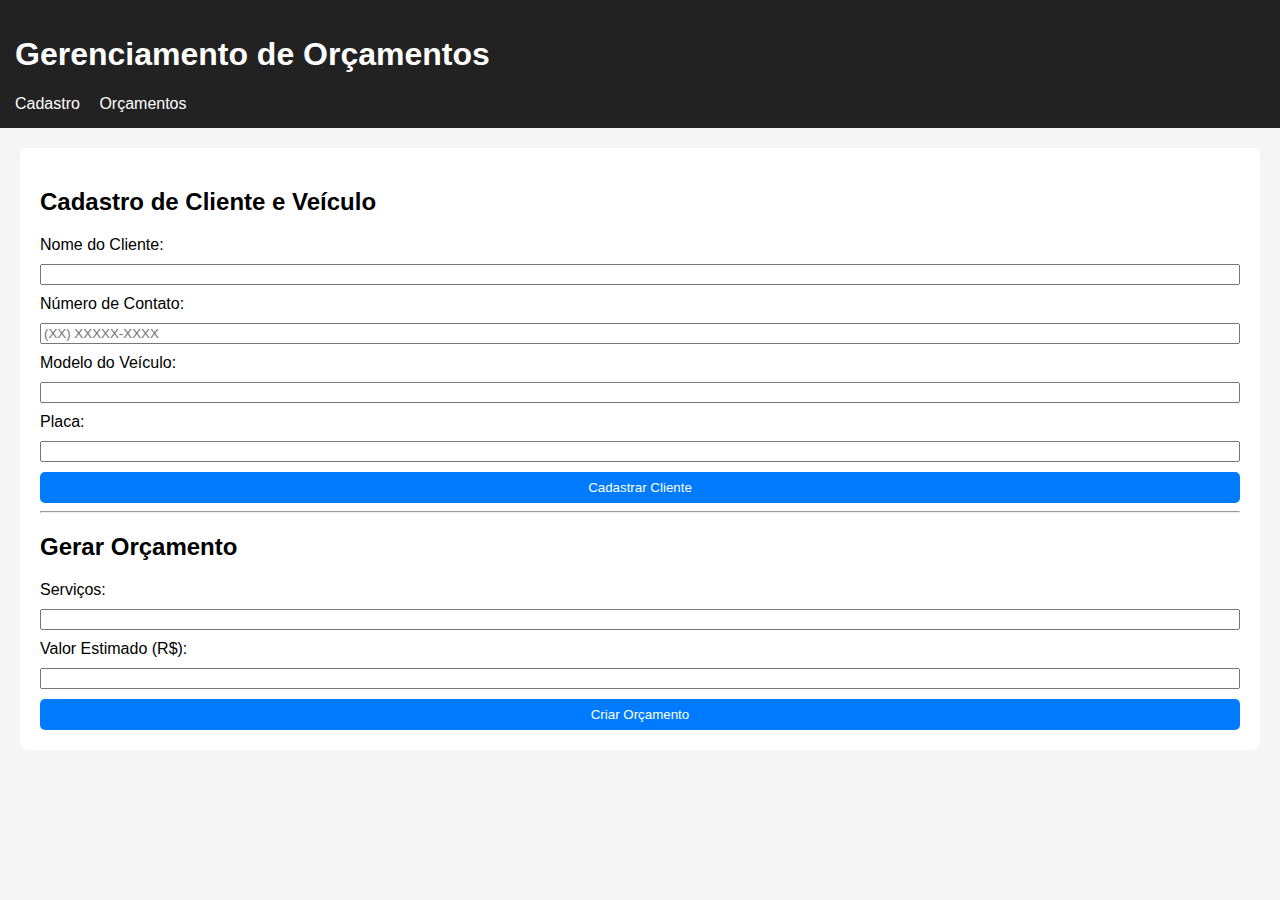
<file: index.html>
<!DOCTYPE html>
<html lang="pt-BR">
<head>
  <meta charset="UTF-8" />
  <meta name="viewport" content="width=device-width, initial-scale=1.0" />
  <title>Cadastro - Mecânica</title>
  <link rel="stylesheet" href="style.css" />
</head>
<body>
  <header>
    <h1>Gerenciamento de Orçamentos</h1>
    <nav>
      <a href="index.html">Cadastro</a>
      <a href="orcamentos.html">Orçamentos</a>
    </nav>
  </header>

  <main>
    <!-- CADASTRO -->
    <section id="cadastro">
      <h2>Cadastro de Cliente e Veículo</h2>
      <form id="formCadastro">
        <label>Nome do Cliente:</label>
        <input type="text" id="cliente" required />

        <label>Número de Contato:</label>
        <input type="tel" id="telefone" placeholder="(XX) XXXXX-XXXX" required />

        <label>Modelo do Veículo:</label>
        <input type="text" id="veiculo" required />

        <label>Placa:</label>
        <input type="text" id="placa" required />

        <button type="submit">Cadastrar Cliente</button>
      </form>
    </section>

    <hr />

    <!-- ORÇAMENTO -->
    <section id="avaliacao">
      <h2>Gerar Orçamento</h2>
      <form id="formAvaliacao">
        <label>Serviços:</label>
        <input type="text" id="servicos" required />

        <label>Valor Estimado (R$):</label>
        <input type="number" id="valor" required />

        <button type="submit">Criar Orçamento</button>
      </form>

      <div id="orcamentoInfo"></div>
      <button id="aprovarBtn" class="hidden">Aprovar Orçamento</button>

      <section id="status" class="hidden">
        <h3>Status</h3>
        <p id="statusTexto"></p>
      </section>
    </section>
  </main>

  <script src="script.js"></script>
</body>
</html>
</file>
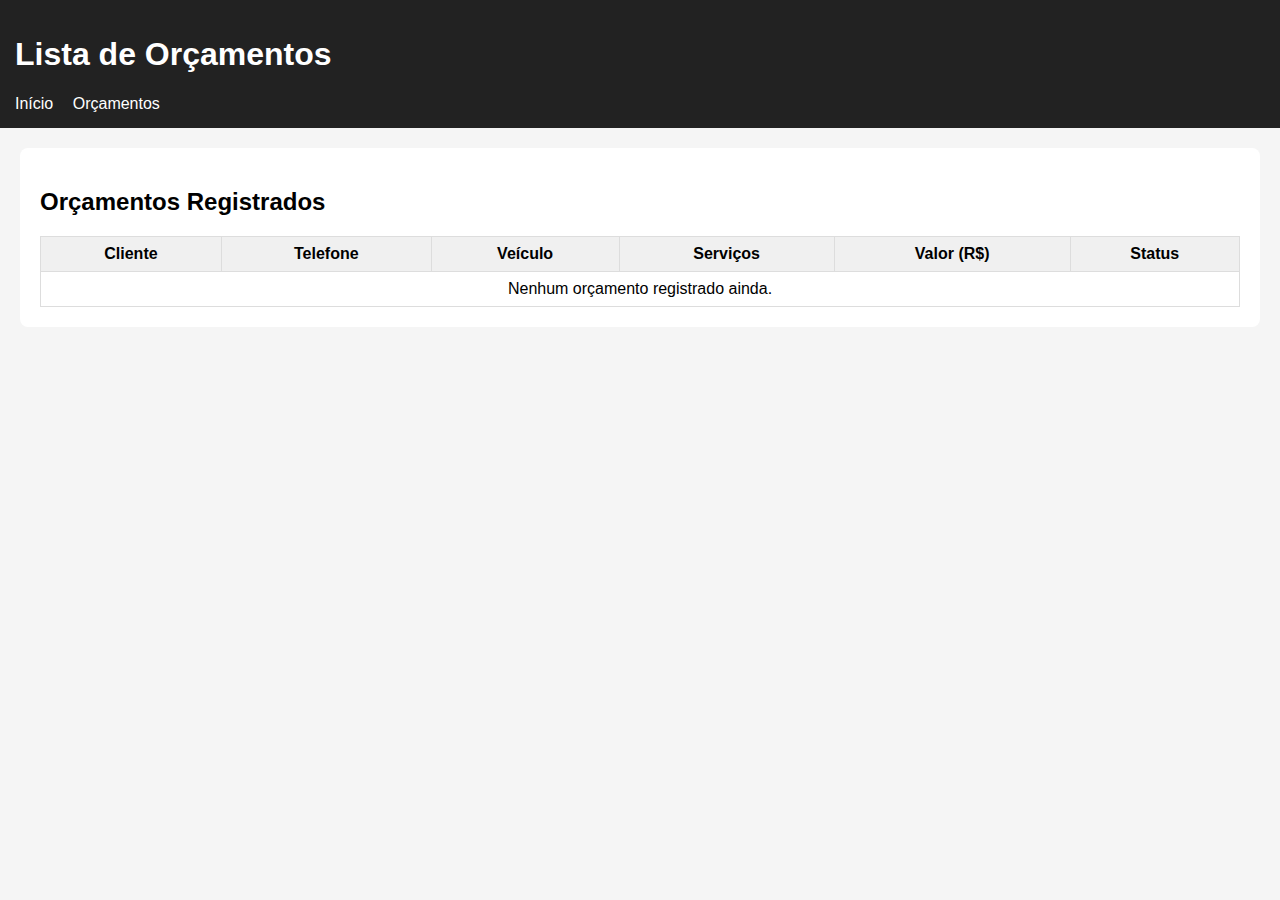
<file: orcamentos.html>
<!DOCTYPE html>
<html lang="pt-BR">
<head>
  <meta charset="UTF-8">
  <meta name="viewport" content="width=device-width, initial-scale=1.0">
  <title>Orçamentos - Mecânica</title>
  <link rel="stylesheet" href="style.css">
</head>
<body>
  <header>
    <h1>Lista de Orçamentos</h1>
    <nav>
      <a href="index.html">Início</a>
      <a href="orcamentos.html">Orçamentos</a>
    </nav>
  </header>

  <main>
    <section id="listaOrcamentos">
      <h2>Orçamentos Registrados</h2>
      <table>
        <thead>
          <tr>
            <th>Cliente</th>
            <th>Telefone</th>
            <th>Veículo</th>
            <th>Serviços</th>
            <th>Valor (R$)</th>
            <th>Status</th>
          </tr>
        </thead>
        <tbody id="tabelaOrcamentos"></tbody>
      </table>
    </section>
  </main>

  <script src="orcamentos.js"></script>
</body>
</html>
</file>
<file: style.css>
body {
  font-family: Arial, sans-serif;
  background: #f5f5f5;
  margin: 0;
  padding: 0;
}

header {
  background: #222;
  color: #fff;
  padding: 15px;
}

header nav a {
  color: #fff;
  margin-right: 15px;
  text-decoration: none;
}

main {
  margin: 20px;
  background: #fff;
  padding: 20px;
  border-radius: 8px;
}

form {
  display: flex;
  flex-direction: column;
  gap: 10px;
}

button {
  background: #007bff;
  color: white;
  border: none;
  padding: 8px 12px;
  border-radius: 5px;
  cursor: pointer;
}

button:hover {
  background: #0056b3;
}

table {
  width: 100%;
  border-collapse: collapse;
  margin-top: 15px;
}

th, td {
  border: 1px solid #ddd;
  padding: 8px;
  text-align: center;
}

th {
  background: #f0f0f0;
}
.hidden {
  display: none;
}
</file>
